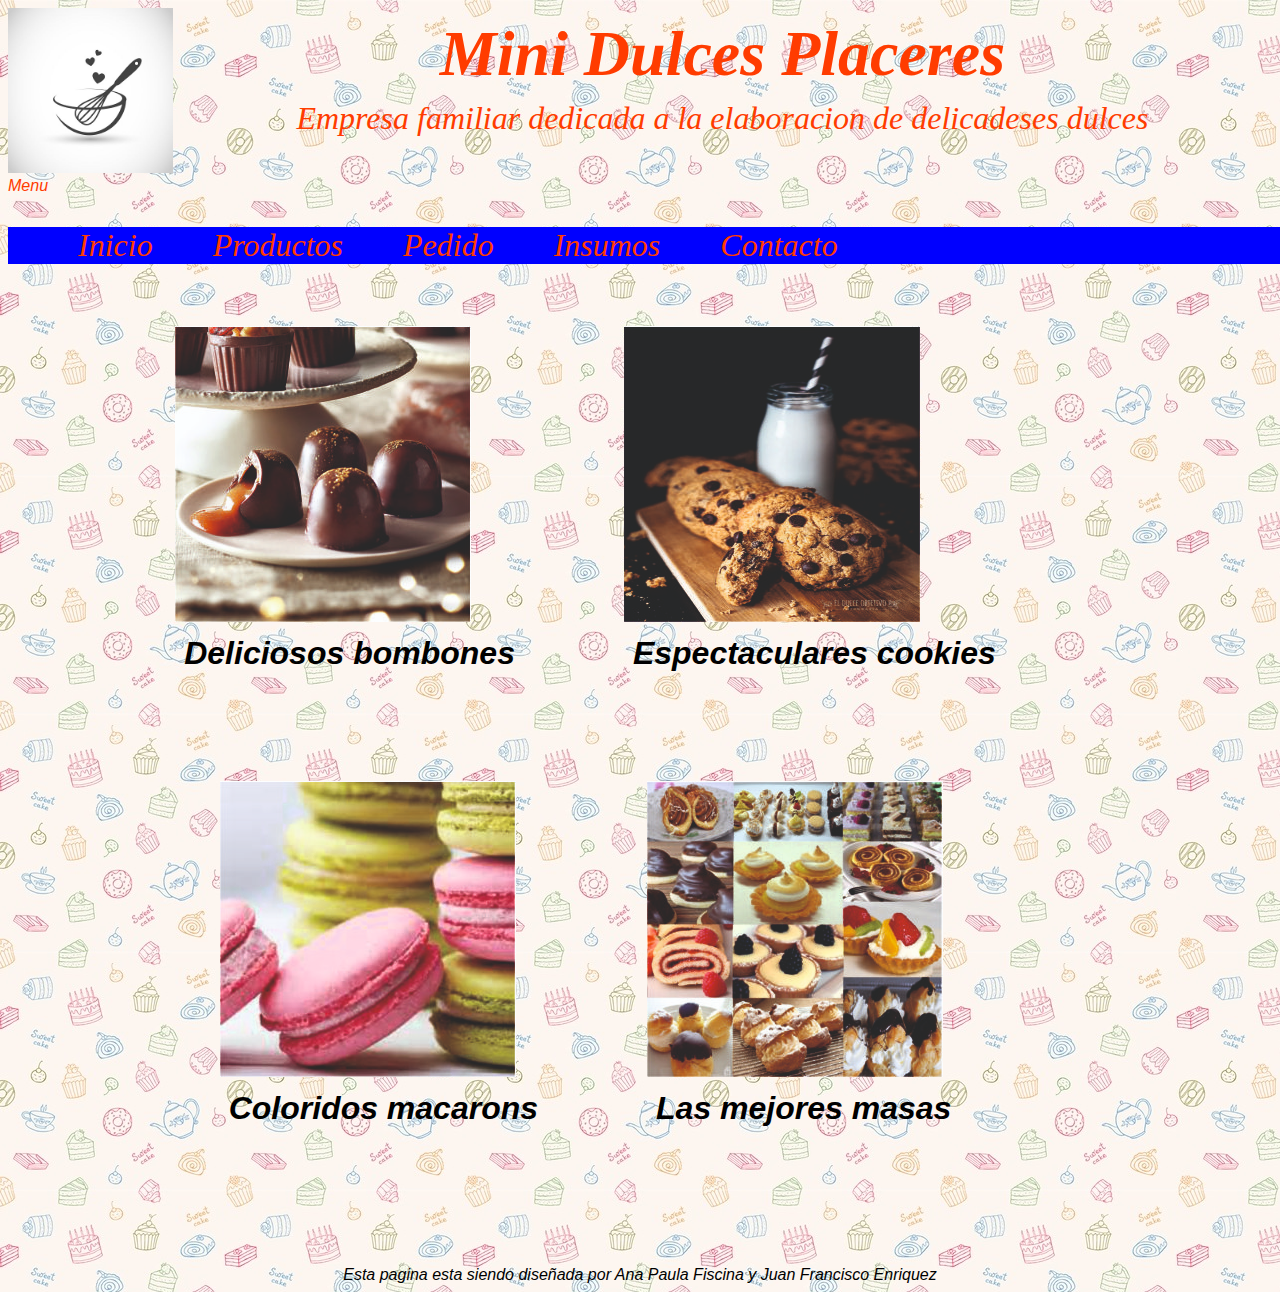
<file: index.html>
<!DOCTYPE html>
<html lang="en">

<head>
    <meta charset="UTF-8">
    <meta http-equiv="X-UA-Compatible" content="IE=edge">
    <meta name="viewport" content="width=device-width, initial-scale=1.0">
    <title>Mini Dulces Placeres</title>
    <link rel="stylesheet" type="text/css" href="estilo.css">
</head>
<body background="imagenes/fondo.jpg" > 

    <header class="encabezado">
        <div class="logo">
            <img class="imagenlogo" src="imagenes/logo.jpg" alt="logo">
        </div>
        <a class="nombre" href="index.html">
            <div>
                <h1> Mini Dulces Placeres</h1>
                <p>Empresa familiar dedicada a la elaboracion de delicadeses dulces</p>
            </div>
        </a>
    </div>
    </header>
    <div>
        <a>Menu</a>
    </div>
    <nav>
        <ul class="barra">
           <li class="barramenu"><a href="index.html">Inicio</a></li>
           <li class="barramenu"><a href="productos.html">Productos</a></li>
           <li class="barramenu"><a href="pedido.html">Pedido</a></li>
           <li class="barramenu"><a href="insumos.html">Insumos</a></li>
           <li class="barramenu"><a href="formulario.html" target="_blank">Contacto</a></li>
        </ul>
    </nav>
    <div class="organizacion">
        <div class="organizacionfototexto" >
            <div class="tamano">
               <img src="imagenes/foto1.jpg" alt="bombones">
               <h1>Deliciosos bombones</h1>
            </div>
            <div class="tamano">
                <img  src="imagenes/foto2.jpg" alt="cookies">
                <h1>Espectaculares cookies</h1>
            </div>
        </div> 
        <div class="organizacionfototexto" >   
            <div class="tamano">
                <img  src="imagenes/foto3.jpg" alt="macarons">
                <h1>Coloridos macarons</h1>
            </div>
            <div class="tamano" >
                <img src="imagenes/foto4.jpg" alt="masas">
                <h1> Las mejores masas</h1>
            </div>
        </div>
    </div> 
</body>
<footer class="piedepagina">
    <div>
        <p> Esta pagina esta siendo dise&ntildeada por Ana Paula Fiscina y Juan Francisco Enriquez</p>
    </div>  
</footer>
</html>
</file>
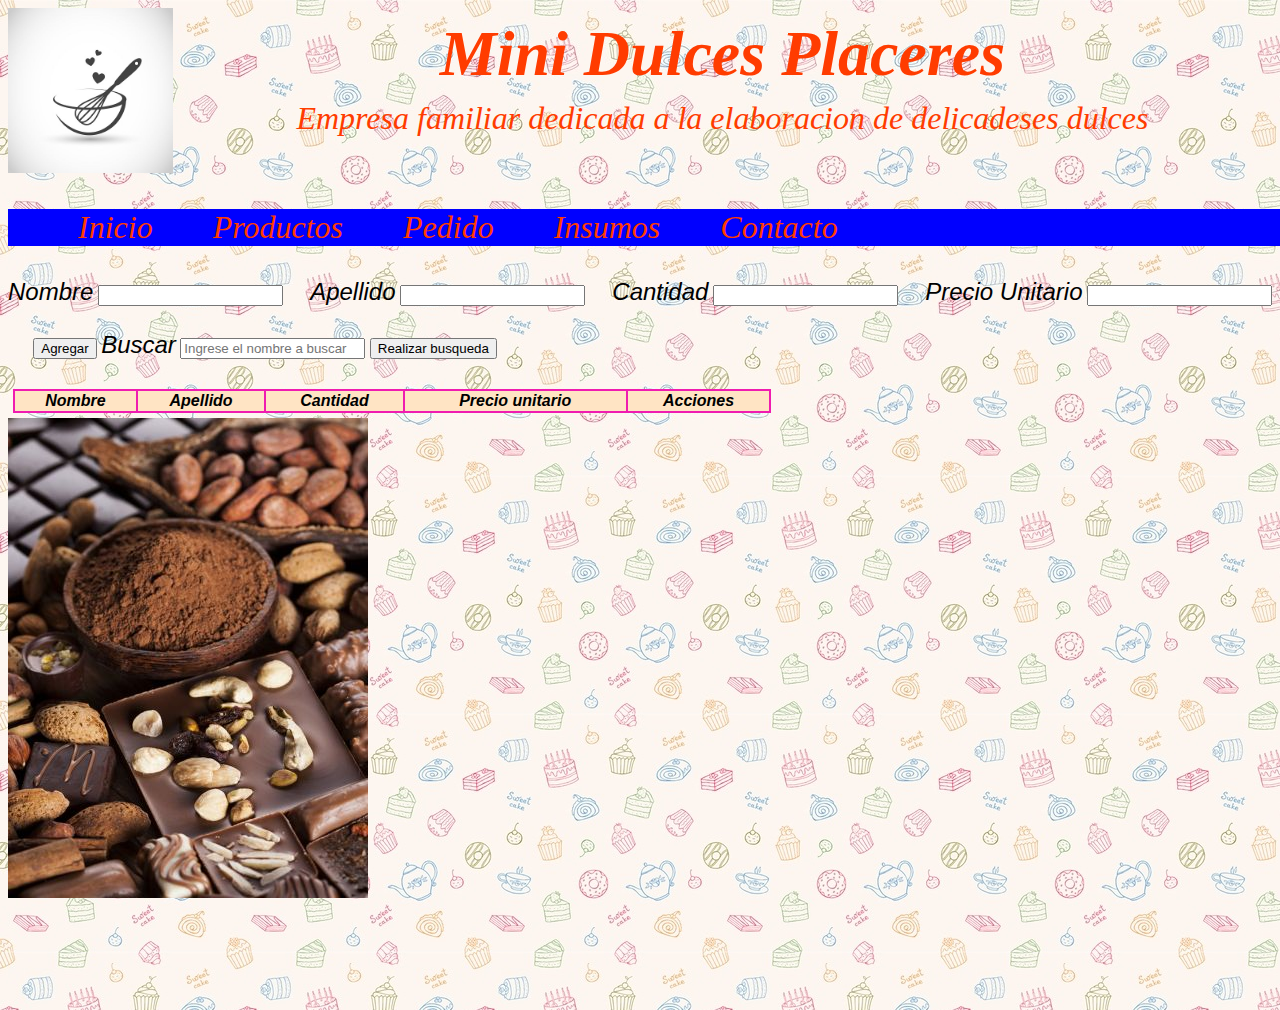
<file: insumos.html>
<!DOCTYPE html>
<html lang="en">

<head>
    <meta charset="UTF-8">
    <meta http-equiv="X-UA-Compatible" content="IE=edge">
    <meta name="viewport" content="width=device-width, initial-scale=1.0">
    <title>Mini Dulces Placeres</title>
    <link rel="stylesheet" type="text/css" href="estilo.css">
</head>

<body background="imagenes/fondo.jpg">
    <div class="encabezado">
        <div class="logo">
            <img class="imagenlogo" src="imagenes/logo.jpg" alt="logo">
        </div>
        <a class="nombre" href="index.html">
            <div>
                <h1> Mini Dulces Placeres</h1>
                <p>Empresa familiar dedicada a la elaboracion de delicadeses dulces</p>
            </div>
        </a>
    </div>
    <nav>
        <ul class="barra">
            <li class="barramenu"><a href="index.html">Inicio</a></li>
            <li class="barramenu"><a href="productos.html">Productos</a></li>
            <li class="barramenu"><a href="pedido.html">Pedido</a></li>
            <li class="barramenu"><a href="insumos.html">Insumos</a></li>
            <li class="barramenu"><a href="formulario.html" target="_blank">Contacto</a></li>
        </ul>
    </nav>
    <form id="formulario_ins">
        <div class="centrado">
            <div class>
                <label>Nombre</label>
                <input type="text" id="nombre">
            </div>
            <div>
                <label>Apellido</label>
                <input type="text" id="apellido">
            </div>
            <div>
                <label>Cantidad</label>
                <input type="number" id="cantidad">
            </div>
            <div>
                <label>Precio Unitario</label>
                <input type="number" id="precio_unitario">
            </div>
        </div>
        <div class="formato_insumos">
            <button type="button" id="agrega" >Agregar</button>
             
             <label>Buscar</label>
             <input type="text" placeholder="Ingrese el nombre a buscar" id="text_buscar">
             <button type="button" id="buscar">Realizar busqueda</button>
        </div>
        </form>
        <div class="contenedortablaInsumos">
            <table class="tablaInsumos">
                <thead class="tablaInsumos" >
                    <tr>
                        <th>Nombre</th>
                        <th>Apellido</th>
                        <th>Cantidad</th>
                        <th>Precio unitario</th>
                        <th>Acciones</th>
                    </tr>
                </thead>
                <tbody id="tabla_insumos">
                    
                </tbody>
            </table>

            <div class="tamano">
                <img src="imagenes/insumos.jpg" alt="bombones">
            </div>
            
        </div>

    <script type="text/javascript" src="js/formulario_insumos.js"></script>
</body>


</html>
</file>
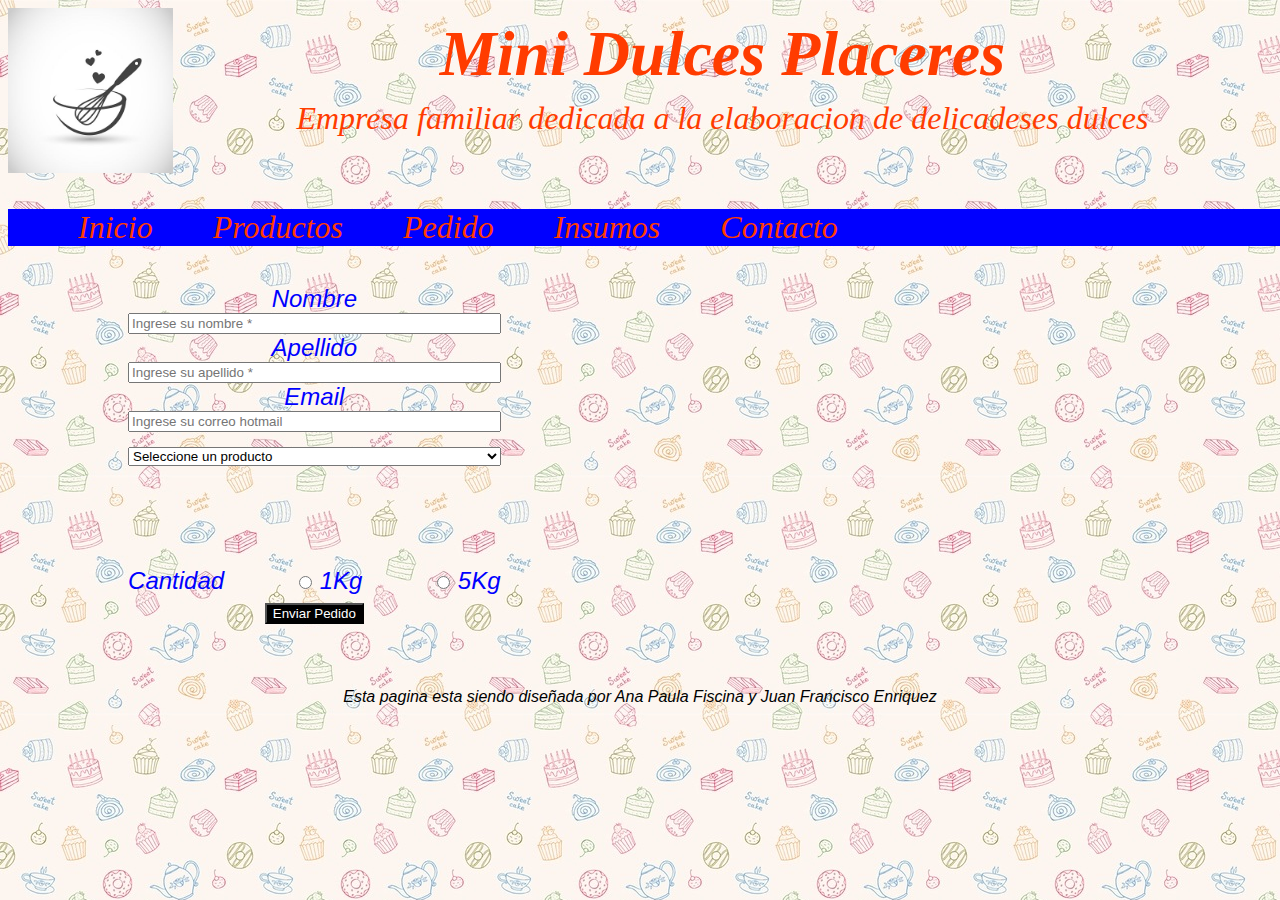
<file: pedido.html>
<!DOCTYPE html>
<html lang="en">

<head>
    <meta charset="UTF-8">
    <meta http-equiv="X-UA-Compatible" content="IE=edge">
    <meta name="viewport" content="width=device-width, initial-scale=1.0">
    <title>Pedido</title>
    <link rel="stylesheet" type="text/css" href="estilo.css">
</head>

<body background="imagenes/fondo.jpg">
    <div class="encabezado">
        <div class="logo">
            <img class="imagenlogo" src="imagenes/logo.jpg" alt="logo">
        </div>
        <a class="nombre" href="index.html">
            <div>
                <h1> Mini Dulces Placeres</h1>
                <p>Empresa familiar dedicada a la elaboracion de delicadeses dulces</p>
            </div>
        </a>
    </div>
    <nav>
        <ul class="barra">
            <li><a href="index.html">Inicio</a></li>
            <li><a href="productos.html">Productos</a></li>
            <li><a href="pedido.html">Pedido</a></li>
            <li class="barramenu"><a href="insumos.html">Insumos</a></li>
            <li><a href="formulario.html" target="_blank">Contacto</a></li>
        </ul>
    </nav>
    <form class="contenedorgeneral" name="pedido" id="pedido">
        <div class="contenedor">
            <div class="contenedorhijo_pedido">
                <label>Nombre</label>
                <input type="text" name="nombre" id="nombre" value="" placeholder="Ingrese su nombre *">
                <label>Apellido</label>
                <input type="text" name="apellido" id="apellido" value="" placeholder="Ingrese su apellido *">
                <label>Email</label>
                <input type="mail" name="mail" value="" id="mail" pattern=".+@hotmail\.com"
                    placeholder="Ingrese su correo hotmail">
            </div>
            <div class="contenedorhijo_pedido" id="id_productos">
                <select name="Elija el producto que desea comprar" id="nivel">
                    <option value="seleccion">Seleccione un producto</option>
                    <option id="bombones" value="bombonesc">Bombones rellenos comunes</option>
                    <option value="bombonese">Bombones especiales</option>
                    <option value="cookies">Cookies</option>
                    <option value="macarrones">Macarrones</option>
                    <option value="masascomunes">Masas dulce de leche</option>
                    <option value="masassurtidas">Masas surtidas</option>
                </select>
            </div>
            <div class="contenedorhijo_pedido">
                <div class="centrado checkinvisible" id="cookies">
                    <div>
                        <input type="checkbox" name="variedadcookies" value="chispas" class="variedadcookies"><label class="letrapequeña">Chispas</label>
                    </div>
                    <div>
                        <input type="checkbox" name="variedadcookies" value="arandanos" class="variedadcookies"><label class="letrapequeña">Arandanos</label>
                    </div>
                    <div>
                        <input type="checkbox" name="variedadcookies" value="nueces" class="variedadcookies"><label class="letrapequeña">Nueces</label>
                    </div>
                    <div>
                        <input type="checkbox" name="variedadcookies" value="almendras" class="variedadcookies"><label class="letrapequeña">Almendras</label>
                    </div>
                </div>
                <div class=" centrado checkinvisible" id="macarrones">
                    <div>
                        <input type="checkbox" name="variedadmacarrones" value="chocolate"><label class="letramediana">Chocolate</label>
                    </div>
                    <div>
                        <input type="checkbox" name="variedadmacarrones" value="Pistachos"><label class="letramediana">Pistachos</label>
                    </div>
                    <div>
                        <input type="checkbox" name="variedadmacarrones" value="naranja"><label class="letramediana">Naranja</label>
                    </div>
                    <div>
                        <input type="checkbox" name="variedadmacarrones" value="limon"><label class="letramediana">Limon</label>
                    </div>
                </div>
                <div class="centrado checkinvisible" id="masassurtidas">
                    <div>
                        <input type="checkbox" name="variedadmasas" value="dulce"><label class="letrapequeña">Dulce de Leche</label>
                    </div>
                    <div>
                        <input type="checkbox" name="variedadmasas" value="crema"><label class="letrapequeña">Crema Pastelera</label>
                    </div>
                    <div>
                        <input type="checkbox" name="variedadmasas" value="mermelada">
                        <label class="letrapequeña">Mermeladas</label>
                    </div>
                    <div>
                        <input type="checkbox" name="variedadmasas" value="chocolate"><label class="letrapequeña">Chocolate</label>
                    </div>
                </div>
            </div>
            <div class="centrado" id="cantidad">
                <label>Cantidad</label>
                <div>
                    <input type="radio" id="kilo" name="peso" value="1"> <label class="letragrande">1Kg</label>
                </div>
                <div>
                    <input type="radio" id="kilox5" name="peso" value="5"> <label class="letragrande">5Kg</label>
                </div>
            </div>
            <div class="contenedorhijo_pedido botonenviar">
                <button class="colorbotones" type="button" id="enviarpedido">Enviar Pedido</button>
            </div>
        </div>
        <div class="contenedor">
            <img class="visible_error imagen_error" src="imagenes/error.jpg" id="error_img" alt="error">
            <label class="visible_error mensaje_error" id="mensaje_error">Debe completar todos los campos</label>
        </div>
    </form>
    <script type="text/javascript" src="js/formulario_pedido.js"></script>
</body>
<footer class="piedepagina">
    <div>
        <p> Esta pagina esta siendo dise&ntildeada por Ana Paula Fiscina y Juan Francisco Enriquez</p>
    </div>
</footer>
</html>
</file>
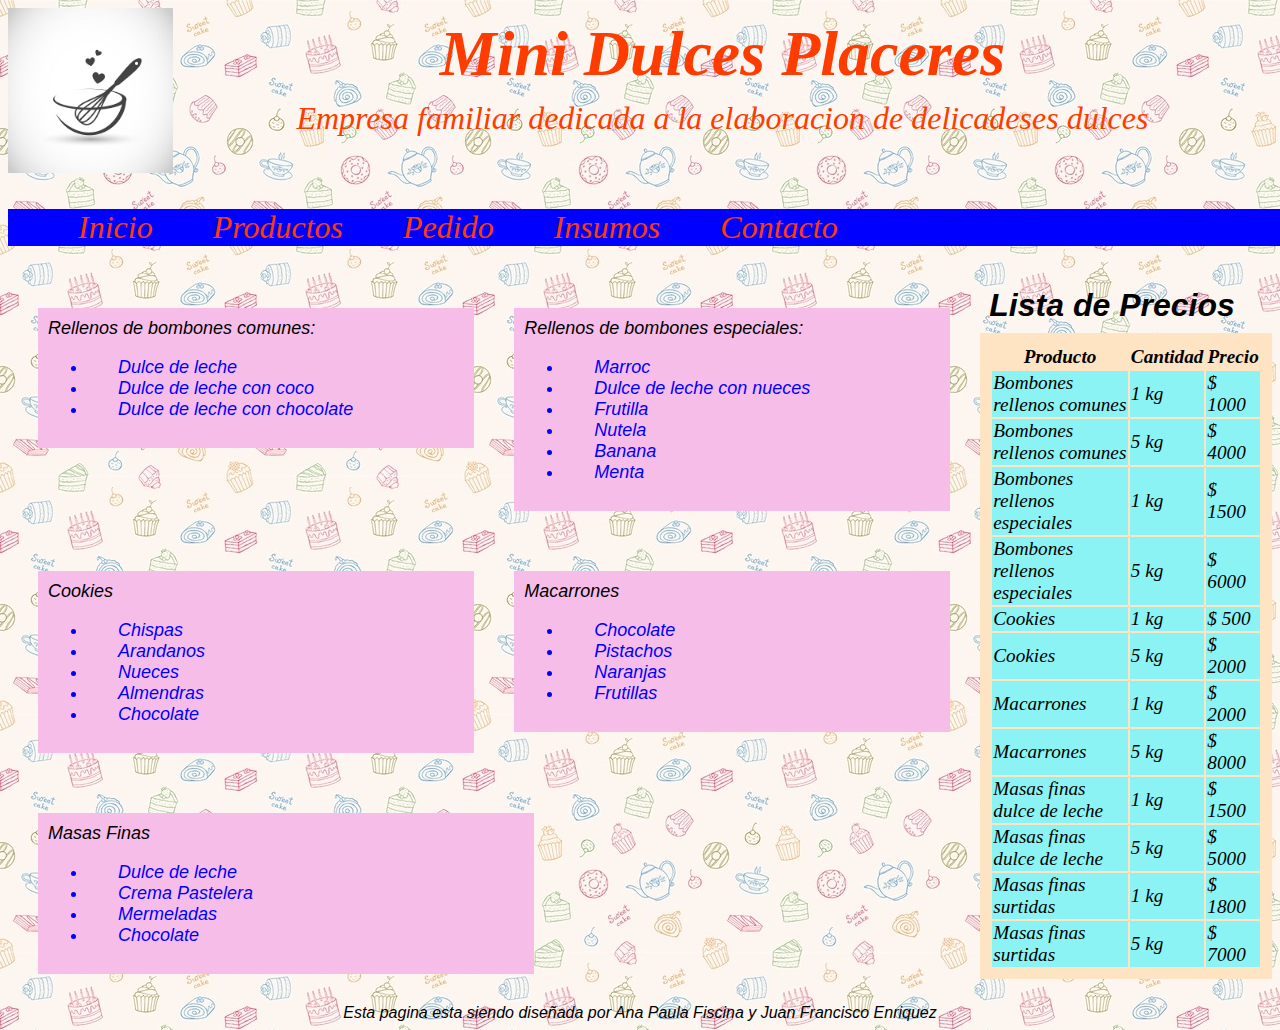
<file: productos.html>
<!DOCTYPE html>
<html lang="en">

<head>
    <meta charset="UTF-8">
    <meta http-equiv="X-UA-Compatible" content="IE=edge">
    <meta name="viewport" content="width=device-width, initial-scale=1.0">
    <title>Productos</title>
    <link rel="stylesheet" type="text/css" href="estilo.css">
</head>

<body background="imagenes/fondo.jpg">

    <div class="encabezado">
        <div class="logo">
            <img class="imagenlogo" src="imagenes/logo.jpg" alt="logo">
        </div>
        <a class="nombre" href="index.html">
            <div>
                <h1> Mini Dulces Placeres</h1>
                <p>Empresa familiar dedicada a la elaboracion de delicadeses dulces</p>
            </div>
        </a>
    </div>
    <nav>
        <ul class="barra">
            <li class="barramenu"><a href="index.html">Inicio</a></li>
            <li class="barramenu"><a href="productos.html">Productos</a></li>
            <li class="barramenu"><a href="pedido.html">Pedido</a></li>
            <li class="barramenu"><a href="insumos.html">Insumos</a></li>
            <li class="barramenu"><a href="formulario.html" target="_blank">Contacto</a></li>
        </ul>
    </nav>
    <div class="productostabla">
        <div class="productos">
            <div class="contienedetalle">
                <div class="detalleproducto">
                    <p class="titulodetalleproducto">Rellenos de bombones comunes: </p>
                    <ul>
                        <li> Dulce de leche</li>
                        <li> Dulce de leche con coco</li>
                        <li> Dulce de leche con chocolate</li>
                    </ul>
                </div>
                <div class="detalleproducto">
                    <p class="titulodetalleproducto">Rellenos de bombones especiales:</p>
                    <ul>
                        <li>Marroc</li>
                        <li>Dulce de leche con nueces</li>
                        <li>Frutilla</li>
                        <li>Nutela</li>
                        <li>Banana</li>
                        <li>Menta</li>
                    </ul>
                </div>
            </div>
            <div class=contienedetalle>
                <div class="detalleproducto">
                    <p class="titulodetalleproducto">Cookies</p>
                    <ul>
                        <li> Chispas</li>
                        <li> Arandanos</li>
                        <li> Nueces</li>
                        <li> Almendras</li>
                        <li> Chocolate</li>
                    </ul>
                </div>
                <div class="detalleproducto">
                    <p class="titulodetalleproducto">Macarrones</p>
                    <ul>
                        <li> Chocolate</li>
                        <li> Pistachos</li>
                        <li> Naranjas</li>
                        <li> Frutillas</li>
                    </ul>
                </div>
            </div>
            <div class=contienedetalle>
                <div class="detalleproducto">
                    <p class="titulodetalleproducto">Masas Finas</p>
                    <ul>
                        <li> Dulce de leche</li>
                        <li> Crema Pastelera</li>
                        <li> Mermeladas</li>
                        <li> Chocolate</li>
                    </ul>
                </div>
            </div>
        </div>
        <div class="tabla">
            <h1>Lista de Precios</h1>
            <form>
                <div class="contenedortabla">
                    <table>
                        <thead>
                            <tr>
                                <th>Producto</th>
                                <th>Cantidad</th>
                                <th>Precio</th>
                            </tr>
                        </thead>
                        <tbody>
                            <tr>
                                <td>Bombones rellenos comunes</td>
                                <td>1 kg</td>
                                <td>$ 1000</td>
                            </tr>
                            <tr>
                                <td>Bombones rellenos comunes</td>
                                <td>5 kg</td>
                                <td>$ 4000</td>
                            </tr>
                            <tr>
                                <td>Bombones rellenos especiales</td>
                                <td>1 kg</td>
                                <td>$ 1500</td>
                            </tr>
                            <tr>
                                <td>Bombones rellenos especiales</td>
                                <td>5 kg</td>
                                <td>$ 6000</td>
                            </tr>
                            <tr>
                                <td>Cookies</td>
                                <td>1 kg</td>
                                <td>$ 500</td>
                            </tr>
                            <tr>
                                <td>Cookies</td>
                                <td>5 kg</td>
                                <td>$ 2000</td>
                            </tr>
                            <tr>
                                <td>Macarrones</td>
                                <td>1 kg</td>
                                <td>$ 2000</td>
                            </tr>
                            <tr>
                                <td>Macarrones</td>
                                <td>5 kg</td>
                                <td>$ 8000</td>
                            </tr>
                            <tr>
                                <td>Masas finas dulce de leche</td>
                                <td>1 kg</td>
                                <td>$ 1500</td>
                            </tr>
                            <tr>
                                <td>Masas finas dulce de leche</td>
                                <td>5 kg</td>
                                <td>$ 5000</td>
                            </tr>
                            <tr>
                                <td>Masas finas surtidas</td>
                                <td>1 kg</td>
                                <td>$ 1800</td>
                            </tr>
                            <tr>
                                <td>Masas finas surtidas</td>
                                <td>5 kg</td>
                                <td>$ 7000</td>
                            </tr>
                        </tbody>
                        <tfoot>

                        </tfoot>
                    </table>
                </div>
            </form>
        </div>
    </div>
</body>
<footer class="piedepagina">
    <div>
        <p> Esta pagina esta siendo dise&ntildeada por Ana Paula Fiscina y Juan Francisco Enriquez</p>
    </div>
</footer>

</html>
</file>
<file: estilo.css>
/* Este codigo pertenece al Index */

h1{
    margin: 9px;
}
.fototexto{
    display: flex;
}
 .tamano{
padding: 0px 100px 100px 0px;
} 
.organizacion{
    display:flexbox;
    border: 30px;
    padding: 30px;
}
.organizacionfototexto{
    display: flex;
    justify-content: center;  
    border: 30px;
}
.imagen{
    size: auto;
}
.encabezado{
    height:15% ;
    width:100% ;
    display: flex;
    flex-direction: row;
}
.logo{
    height:15%;
    width: 15%;
}
.imagenlogo{
    width: 100%;
    height: 100%;
}
.nombre{
    font-size: xx-large;
    width: 100%;
    font-family: 'Times New Roman', 'Gill Sans', 'Gill Sans MT', Calibri, 'Trebuchet MS', sans-serif, Geneva, Tahoma, sans-serif;
    background-color: rgb(241 252 248 / 0%);
    text-align: center;
}
.encabezadonombre{
    width: 70%;
    height: 200px;
}
.barra{
    display: flex;
    list-style: none;
    width: 100%;
    background-color: blue; 
    color: black;
    font-size: xx-large;
    font-family: 'Times New Roman', Times, serif;
}

a {
    text-decoration: none;
    color: rgb(255, 60, 0);
}

li{
    padding: 0 30px;
    border: 0 25px;
}

.barramenu:hover{background-color: black;  
}

.piedepagina{
    height: 50%;
    height: 50%;
    display: flex;
    flex-wrap: wrap;
    justify-content: center;
}

#footer{
    position: fixed;
    bottom: 0px;
    width: 100%;
}



/* Este codigo pertenece al formulario de pedido */

.centrado{
    display:flex;
    flex-direction:row ;
    justify-content: space-between;
}

.contenedorgeneral{
    display: flex;
    color: blue;
    padding: 0% 5% 0% 5%;
    
}
.contenedor{
    display: flex;
    flex-direction: column;
    height: 50%;
    padding: 0% 0% 5% 5%;
}
.contenedorhijo{
    padding: 1%;
    border-bottom:1%;
}
.contenedor_textarea{
    display: flex;
    padding: 1%;
    border-bottom:1%;
}
.contenedorhijo_pedido{
    display: flex;
    flex-direction: column;
    justify-content: center;
    padding-top: 2%;
    padding-bottom: 2%;
}
.imagen_error{
    width: 35%;
    height: 50%;
}

.visible_error{
    visibility: hidden;
}
.mensaje_error{
    text-align: left;
    color: crimson;
}


/* Este codigo solo pertenece a Productos */

.contenedortabla{
    padding: 10px;
    font-size:larger;
    font-family: Cambria, Cochin, Georgia, Times, 'Times New Roman', serif;
    background-color: bisque;
}
p{
    margin: 0%;
}
.productostabla{
    display: flex;
    flex-direction: row;
}
.tabla{
    width: 30%;
     display: flex;
     flex-direction:column;
}
.productos{
    display: flex;
    flex-direction: column;
    width:100%;
    height: 50%;
    
}
.detalleproducto{
    margin:20px;
    width: 50%;
    height: 50%;
    border: 10px;
    padding: 10px; 
    color: blue;
    background-color:rgb(247, 189, 233);
    font-size:large;
} 
.contienedetalle{
    display: flex;
    flex-direction: row;
    padding: 10px;

}
.listas_Productos{
    font-size: small;
    color: blue;
}
.titulodetalleproducto{
    color: black;
}

.checkinvisible{
    display: flex;
    justify-content: center;
    visibility: hidden;
}
.cantidadinvisible{
    visibility: hidden;
}
.letragrande{
    font-size: x-large;
    font-style: italic;
    font: bold;
}
.letramediana{
    color: blue;
    font-size: large;
    font: bolder;
}
.letrapequeña{
    color: blue;
    font-size: medium;
    font: bolder;
}

/* Este codigo pertenece al formulario de consulta*/

.botonenviar{
    display: flex;
    flex-direction: row;
    justify-content: center;
}

label{
    text-align: center;
    font-size:x-large;
    }

.contenedorgeneral_consulta{
    display: flex;
    justify-content:center;
    align-items:center;
    width: 100%;
    height: 20%;
    color: blue;
    padding: 0% 5% 0% 5%;
    border: 2% rgb(245, 175, 26);
}
.contenedorsecundario_consulta{
    display: flex;
    flex-direction: column; 
    width: 50%;
    height:100%;

}
.colorbotones{
    background-color: black;
    color: white;
    text-align: center;
    font: bold;
}

.imagencontactos{
    width: 12%;
    height: 85%;
}
.organizacionfototexto_contactos{
    display: flex;
    justify-content:flex-start;  
    align-items: center;
    border: 5%;
}



/* Este codigo pertenece al html de insumos*/

.formato_insumos{
    padding: 2% 2% 2% 2%;
}
.contenedortablaInsumos{
    display: flex;
    flex-direction:column ;
}
table.tablaInsumos {
    margin: 5px;
    width: 60% ;
    background-color: rgb(240, 28, 176);
    text-align: center;
    flex-direction: column;
    
}
thead.tablaInsumos {
    background-color: bisque;
    border:solid 3px black ;
    border-bottom: 1px;

}
tr td {
    background-color:rgb(139, 243, 243) ;
    border-collapse: separate;
    border:solid 3px black ;
    border-top: 1px;
    border-bottom: 1px;
    border-right: 1px;
    border-left: 1px;
}
@media screen and (max-width: 660px) {
    .barra{
 display: none;
    }
    
}

html{
   font-family: 'Trebuchet MS', 'Lucida Sans Unicode', 'Lucida Grande', 'Lucida Sans', Arial, sans-serif; 
   font-style: italic;
}
</file>
